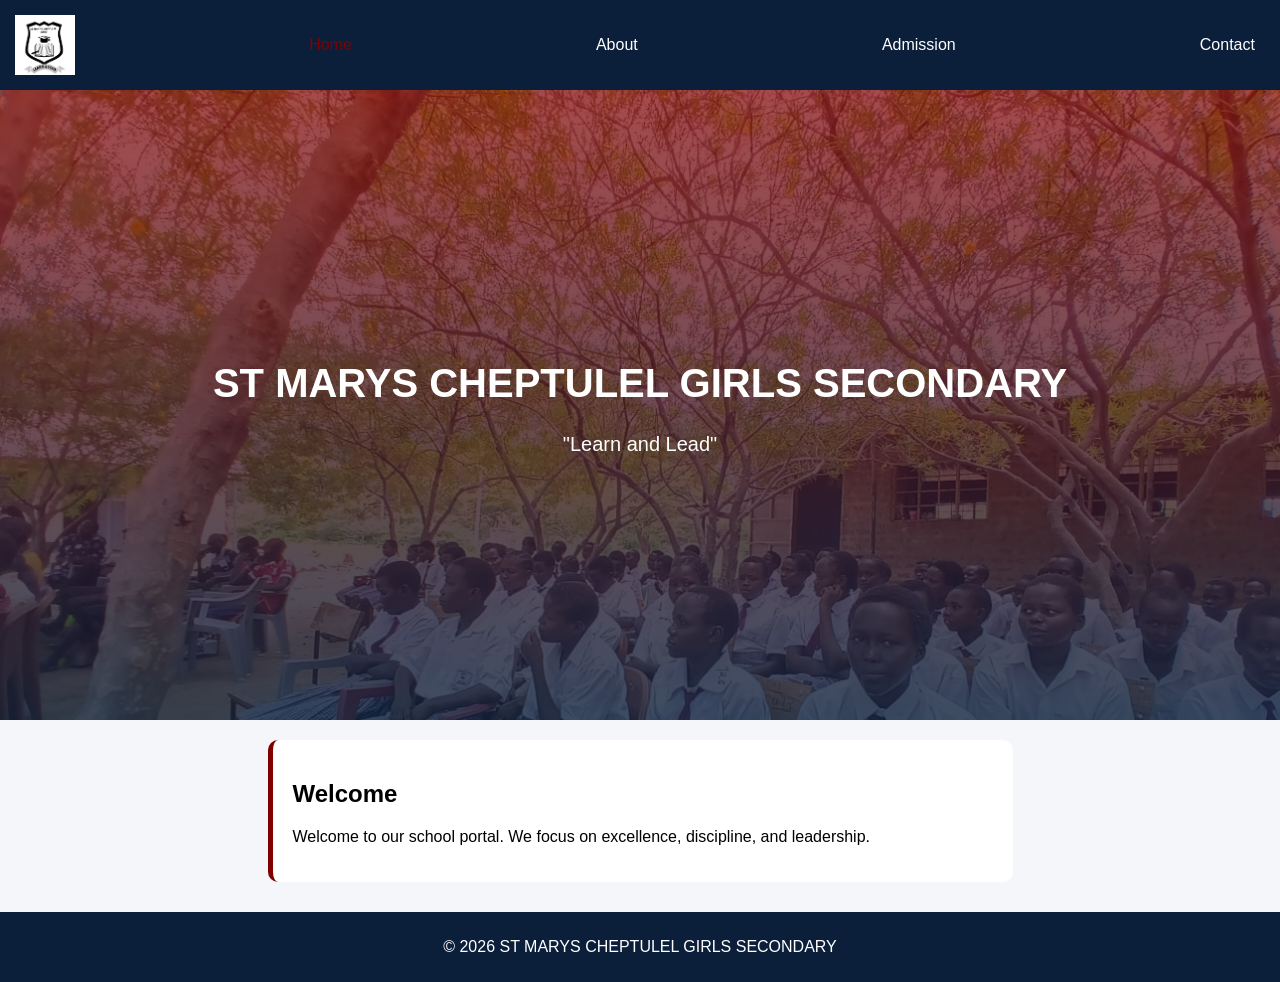
<file: index.html>
<!DOCTYPE html>
<html lang="en">
<head>
  <meta charset="UTF-8">
  <meta name="viewport" content="width=device-width, initial-scale=1.0">
  <title>ST MARYS CHEPTULEL GIRLS SECONDARY</title>
  <link rel="stylesheet" href="styles.css">
</head>

<body>

<div class="navbar">
  <img src="logo.png" class="logo-img" alt="Logo">

  <a href="index.html" class="active">Home</a>
  <a href="about.html">About</a>
  <a href="admission.html">Admission</a>
  <a href="contact.html">Contact</a>
</div>

<div class="school-banner">
  <div class="banner-content">
    <h1>ST MARYS CHEPTULEL GIRLS SECONDARY</h1>
    <p class="motto">"Learn and Lead"</p>
  </div>
</div>

<section class="card">
  <h2>Welcome</h2>
  <p>Welcome to our school portal. We focus on excellence, discipline, and leadership.</p>
</section>

<footer class="footer">
  <p>© 2026 ST MARYS CHEPTULEL GIRLS SECONDARY</p>
</footer>

</body>
</html>
</file>
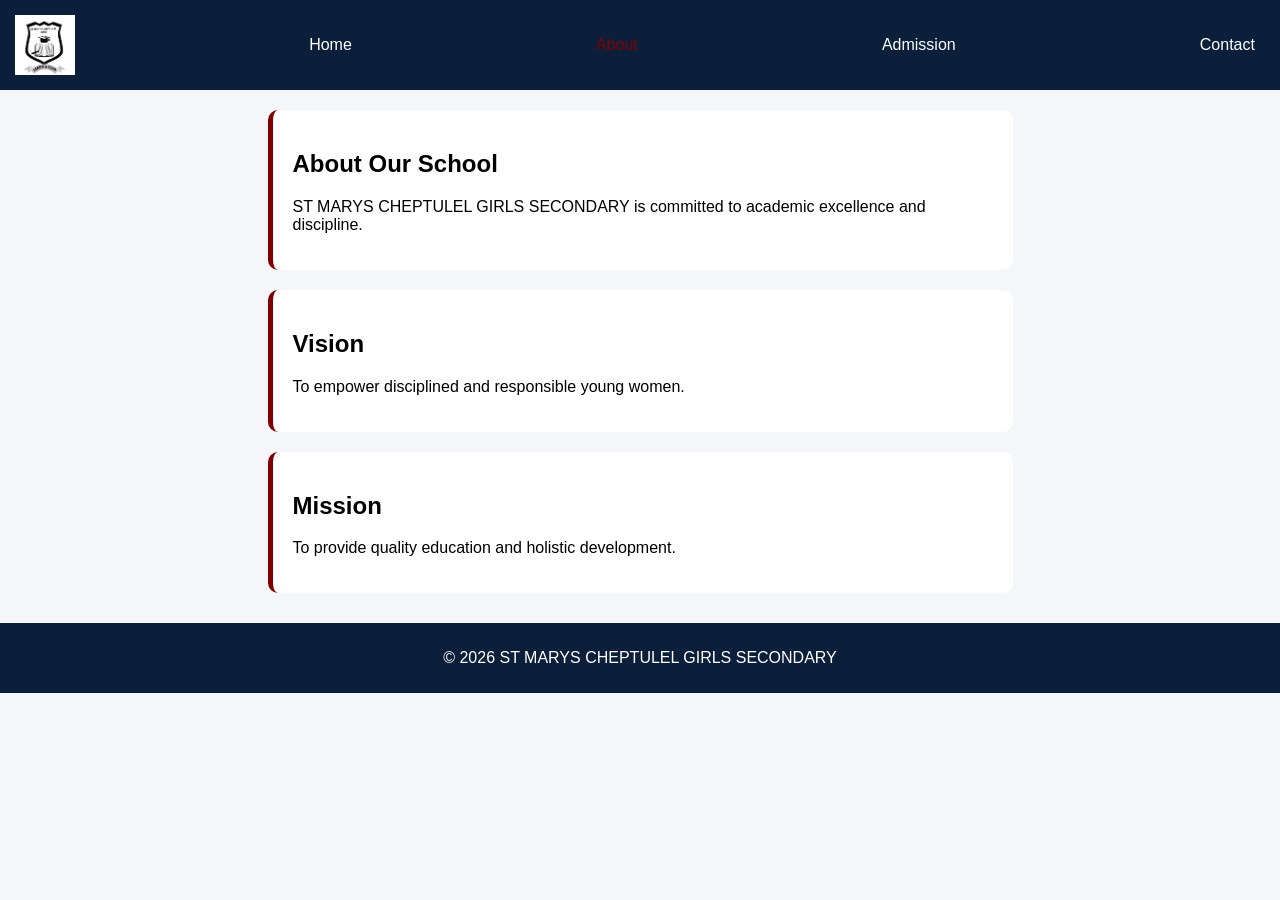
<file: about.html>
<!DOCTYPE html>
<html lang="en">
<head>
  <meta charset="UTF-8">
  <title>About School</title>
  <link rel="stylesheet" href="styles.css">
</head>

<body>

<div class="navbar">
  <img src="logo.png" class="logo-img">

  <a href="index.html">Home</a>
  <a href="about.html" class="active">About</a>
  <a href="admission.html">Admission</a>
  <a href="contact.html">Contact</a>
</div>

<section class="card">
  <h2>About Our School</h2>
  <p>ST MARYS CHEPTULEL GIRLS SECONDARY is committed to academic excellence and discipline.</p>
</section>

<section class="card">
  <h2>Vision</h2>
  <p>To empower disciplined and responsible young women.</p>
</section>

<section class="card">
  <h2>Mission</h2>
  <p>To provide quality education and holistic development.</p>
</section>

<footer class="footer">
  <p>© 2026 ST MARYS CHEPTULEL GIRLS SECONDARY</p>
</footer>

</body>
</html>
</file>
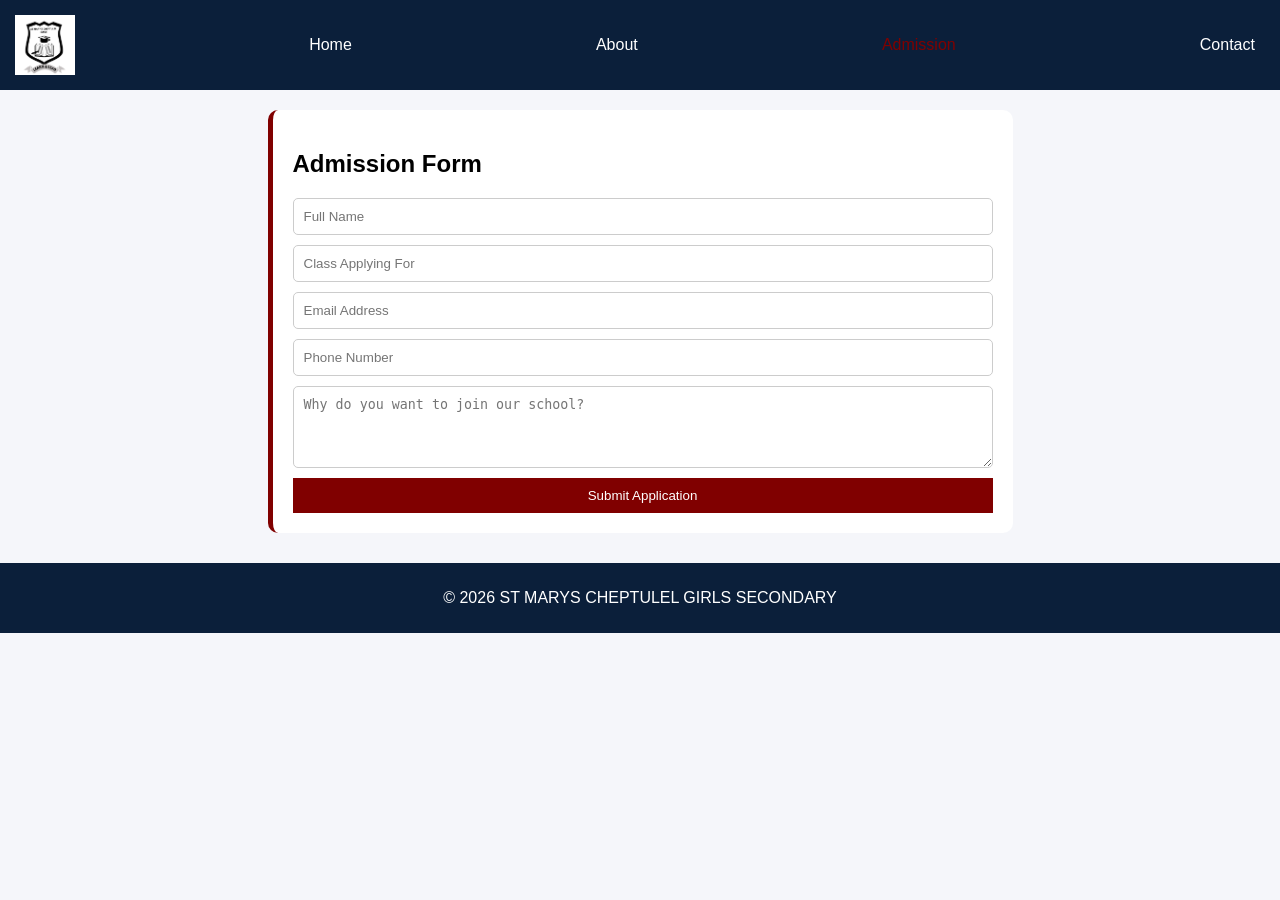
<file: admission.html>
<!DOCTYPE html>
<html lang="en">
<head>
  <meta charset="UTF-8">
  <title>Admission</title>
  <link rel="stylesheet" href="styles.css">
</head>

<body>

<div class="navbar">
  <img src="logo.png" class="logo-img">

  <a href="index.html">Home</a>
  <a href="about.html">About</a>
  <a href="admission.html" class="active">Admission</a>
  <a href="contact.html">Contact</a>
</div>

<section class="card">
  <h2>Admission Form</h2>

  <form class="admission-form">
    <input type="text" placeholder="Full Name" required>
    <input type="text" placeholder="Class Applying For" required>
    <input type="email" placeholder="Email Address" required>
    <input type="tel" placeholder="Phone Number" required>
    <textarea placeholder="Why do you want to join our school?" rows="4"></textarea>
    <button type="submit">Submit Application</button>
  </form>

</section>

<footer class="footer">
  <p>© 2026 ST MARYS CHEPTULEL GIRLS SECONDARY</p>
</footer>

</body>
</html>
</file>
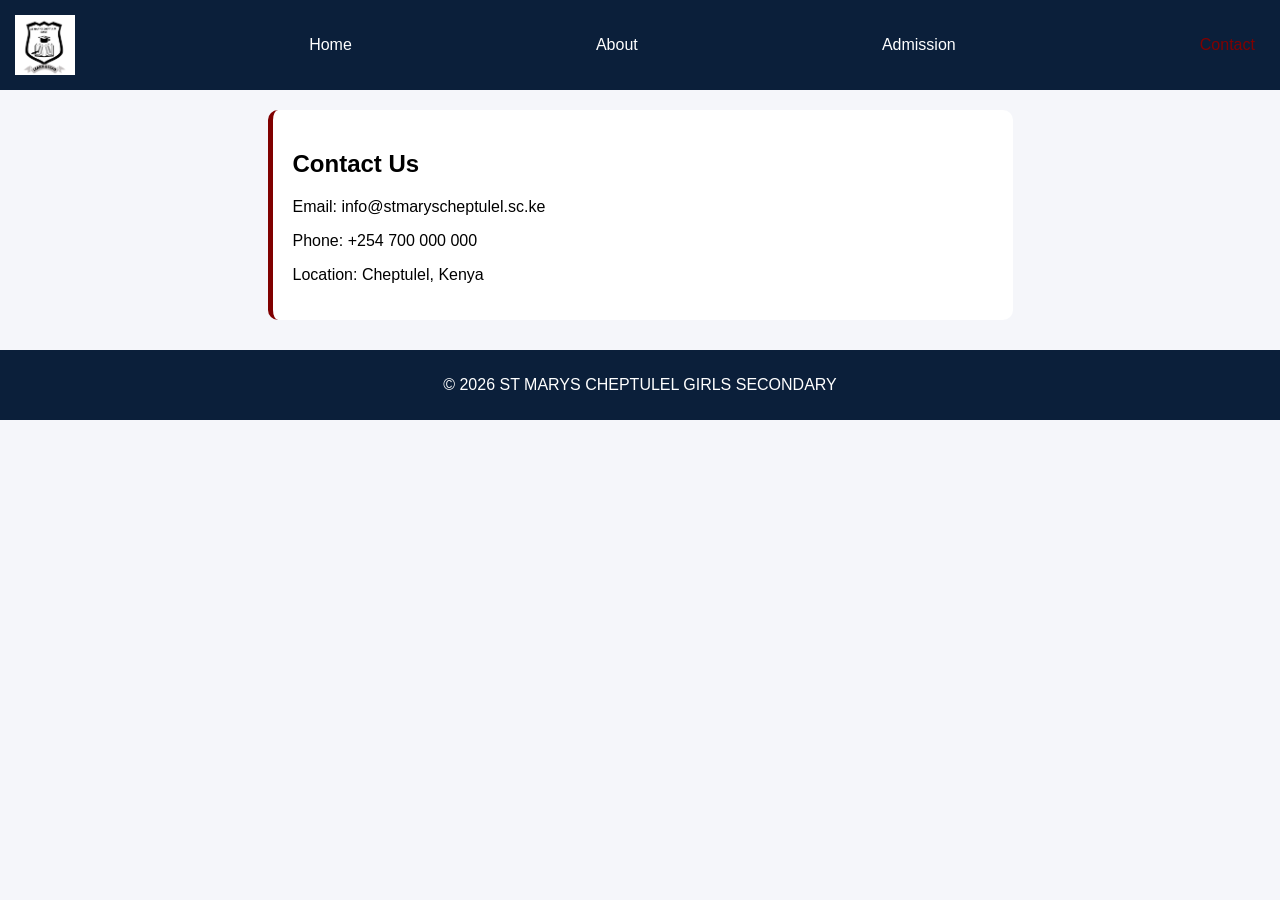
<file: contact.html>
<!DOCTYPE html>
<html lang="en">
<head>
  <meta charset="UTF-8">
  <title>Contact</title>
  <link rel="stylesheet" href="styles.css">
</head>

<body>

<div class="navbar">
  <img src="logo.png" class="logo-img">

  <a href="index.html">Home</a>
  <a href="about.html">About</a>
  <a href="admission.html">Admission</a>
  <a href="contact.html" class="active">Contact</a>
</div>

<section class="card">
  <h2>Contact Us</h2>
  <p>Email: info@stmaryscheptulel.sc.ke</p>
  <p>Phone: +254 700 000 000</p>
  <p>Location: Cheptulel, Kenya</p>
</section>

<footer class="footer">
  <p>© 2026 ST MARYS CHEPTULEL GIRLS SECONDARY</p>
</footer>

</body>
</html>
</file>
<file: styles.css>
body {
  font-family: Arial, sans-serif;
  margin: 0;
  background-color: #f5f6fa;
}

html {
  scroll-behavior: smooth;
}

/* NAVBAR */
.navbar {
  background: #0b1f3a;
  padding: 15px;
  display: flex;
  align-items: center;
  justify-content: space-between;
}

.logo-img {
  height: 60px;
}

.navbar a {
  color: white;
  text-decoration: none;
  margin: 0 10px;
}

.navbar a.active {
  color: #800000;
}

/* BANNER */
.school-banner {
  height: 70vh;
  display: flex;
  justify-content: center;
  align-items: center;
  text-align: center;
  background: linear-gradient(rgba(128,0,0,0.7), rgba(11,31,58,0.8)),
  url("school.jpg");
  background-size: cover;
  color: white;
}

.banner-content h1 {
  font-size: 40px;
}

.motto {
  font-size: 20px;
}

/* CARDS */
.card {
  background: white;
  margin: 20px auto;
  padding: 20px;
  width: 80%;
  max-width: 700px;
  border-radius: 10px;
  border-left: 5px solid #800000;
}

/* FORM */
.admission-form {
  display: flex;
  flex-direction: column;
  gap: 10px;
}

.admission-form input,
.admission-form textarea {
  padding: 10px;
  border: 1px solid #ccc;
  border-radius: 5px;
}

.admission-form button {
  background: #800000;
  color: white;
  padding: 10px;
  border: none;
  cursor: pointer;
}

.admission-form button:hover {
  background: #0b1f3a;
}

/* FOOTER */
.footer {
  text-align: center;
  background: #0b1f3a;
  color: white;
  padding: 10px;
  margin-top: 30px;
}
</file>
